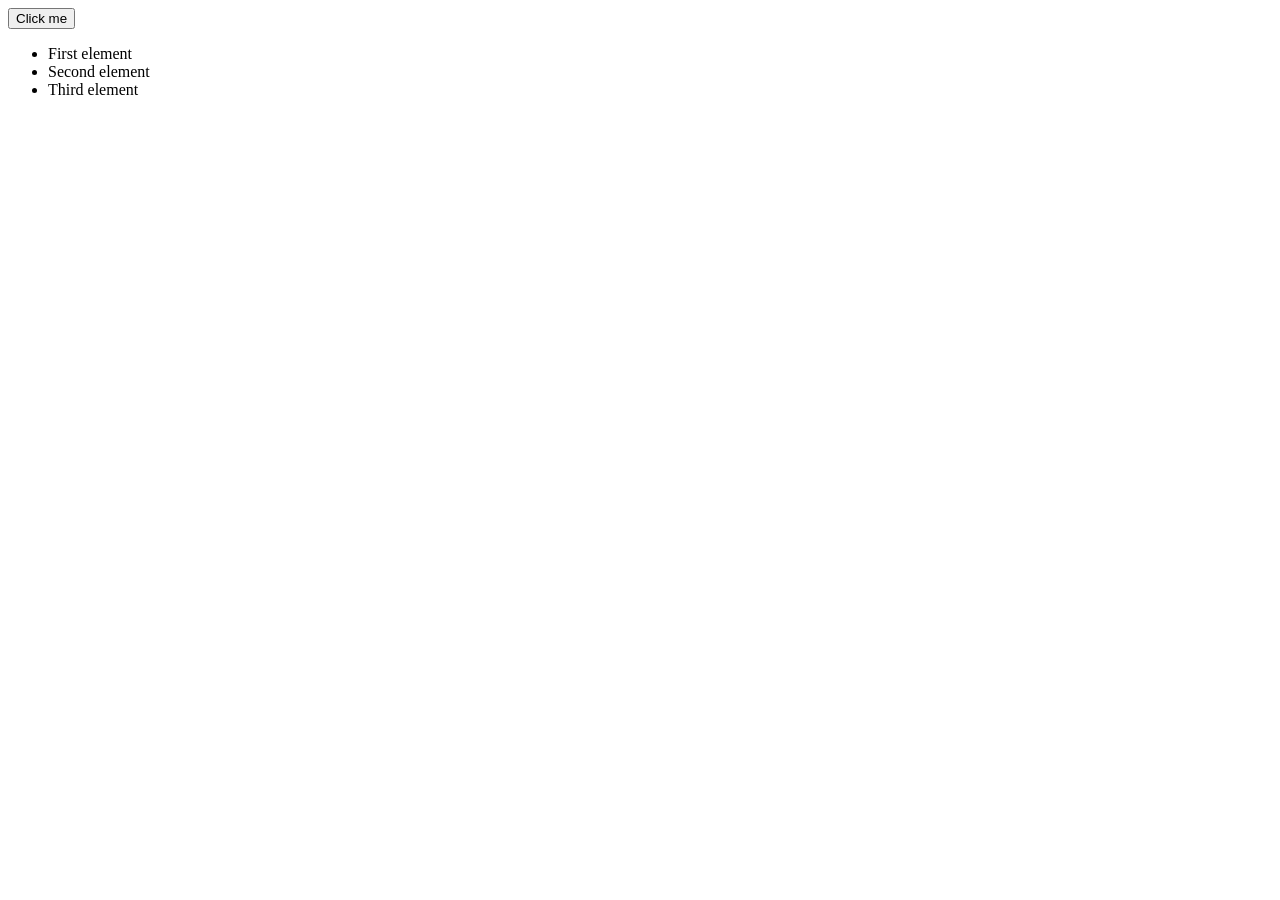
<file: add-li-on-click/index.html>
<!DOCTYPE html>
<html lang="en">
	<head>
		<meta charset="utf-8" />
		<meta name="viewport" content="width=device-width" />
		<title>ADD li ON CLICK</title>
	</head>
	<body>
		<button id="superDuperButton">Click me</button>
		<ul id="myList">
			<li>First element</li>
			<li>Second element</li>
			<li>Third element</li>
		</ul>
		<script src="index.js"></script>
	</body>
</html>
</file>
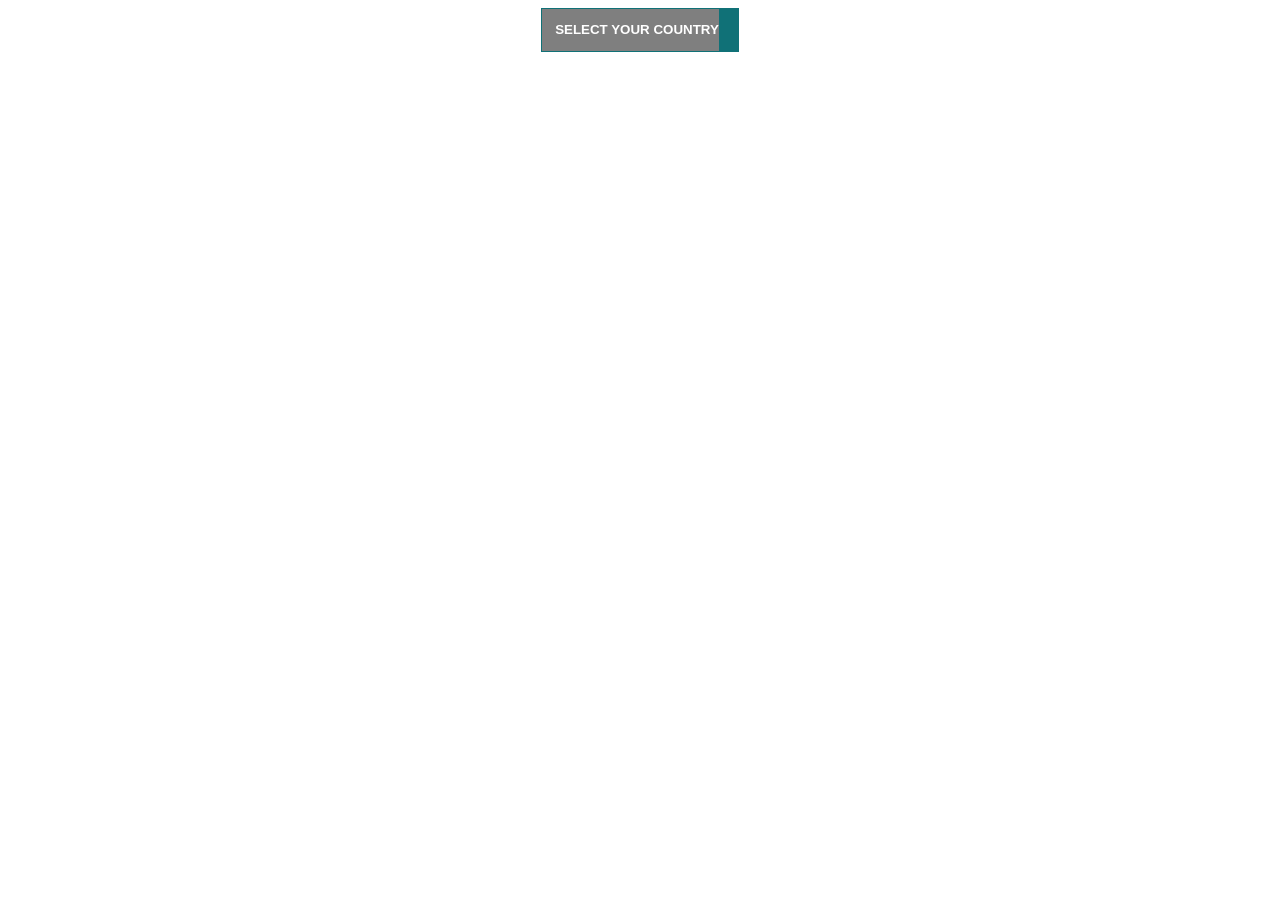
<file: add-options-to-the-select/index.html>
<!DOCTYPE html>
<html lang="en">
	<head>
		<meta charset="utf-8" />
		<meta name="viewport" content="width=device-width" />
		<link rel="stylesheet" type="text/css" href="style.css" />
		<title>ADD OPTIONS TO THE SELECT</title>
	</head>
	<body>
		<select title="select" id="mySelect">
			<option value="-1">Select your country</option>
		</select>
		<script type="text/javascript" src="index.js"></script>
	</body>
</html>
</file>
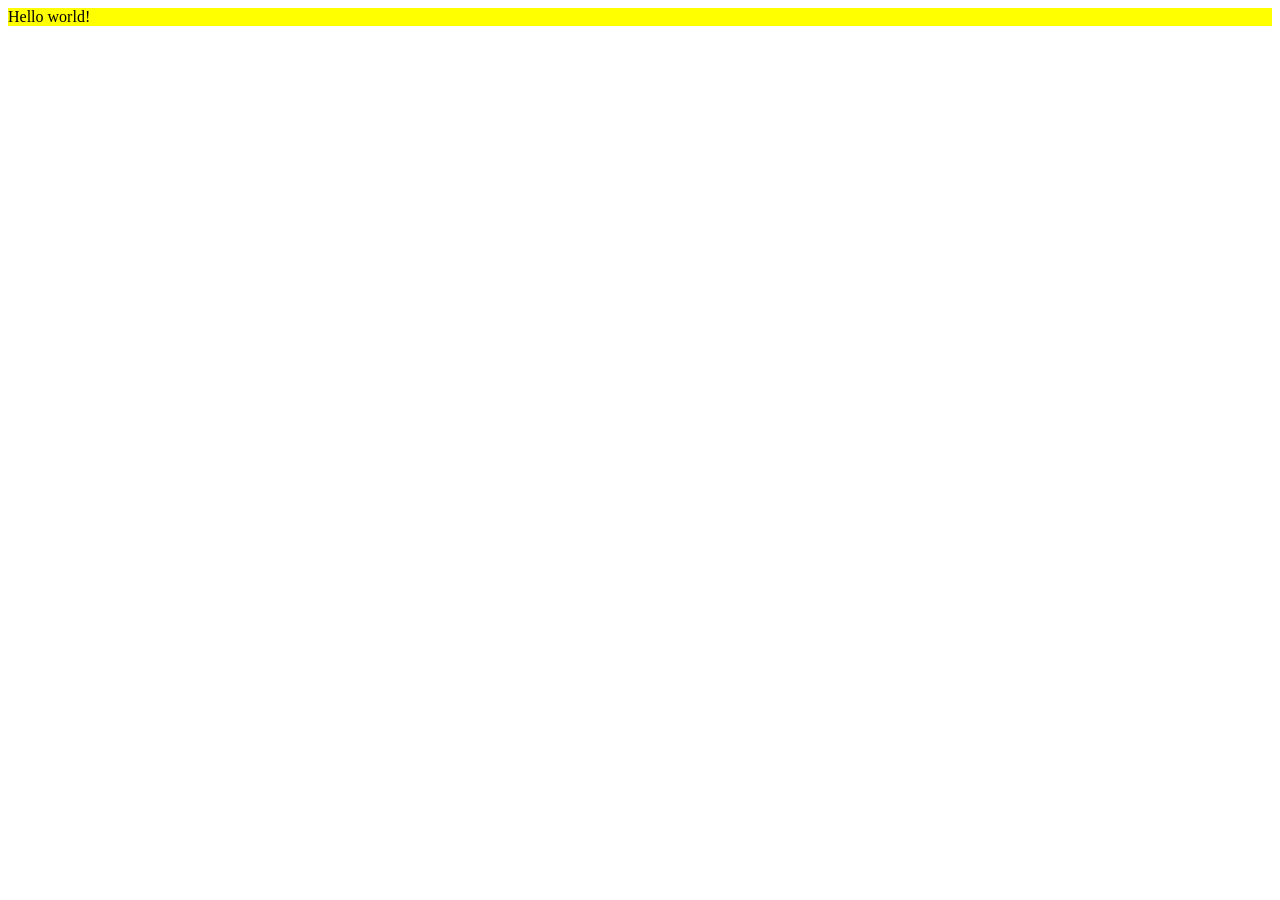
<file: change-div-background/index.html>
<!DOCTYPE html>
<html>
	<head>
		<meta charset="utf-8" />
		<meta name="viewport" content="width=device-width" />
		<link rel="stylesheet" type="text/css" href="style.css" />
		<title>Change div backgound</title>
	</head>
	<body>
		<div id="myDiv">
			Hello world!
		</div>
		<script src="index.js"></script>
	</body>
</html>
</file>
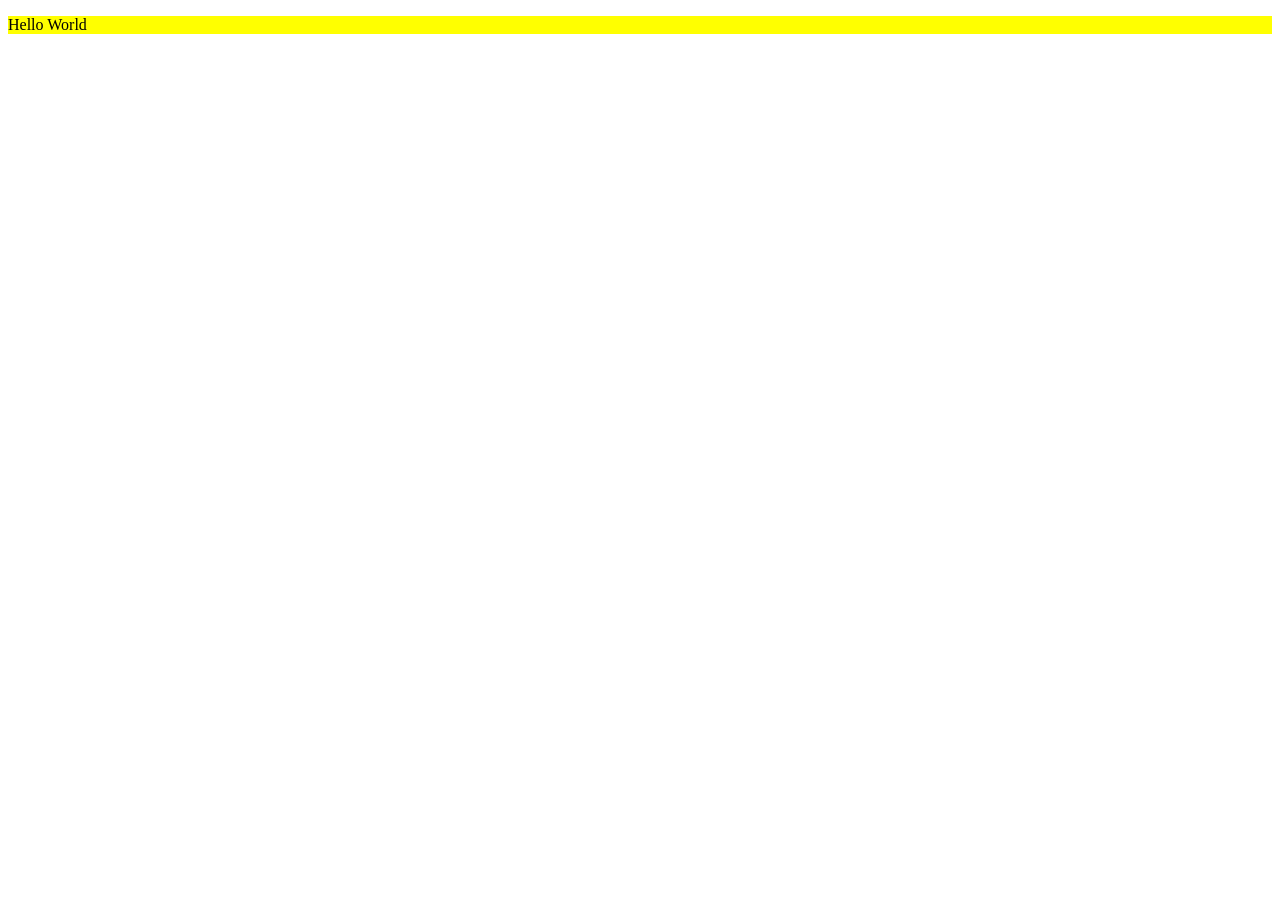
<file: create-dom-element-first/index.html>
<!DOCTYPE html>
<html>
	<head>
		<meta charset="utf-8" />
		<meta name="viewport" content="width=device-width" />
		<title>CREATE DOM ELEMENT (1st)</title>
	</head>
	<body>
		<div id="myDiv"></div>

		<script src="index.js"></script>
	</body>
</html>
</file>
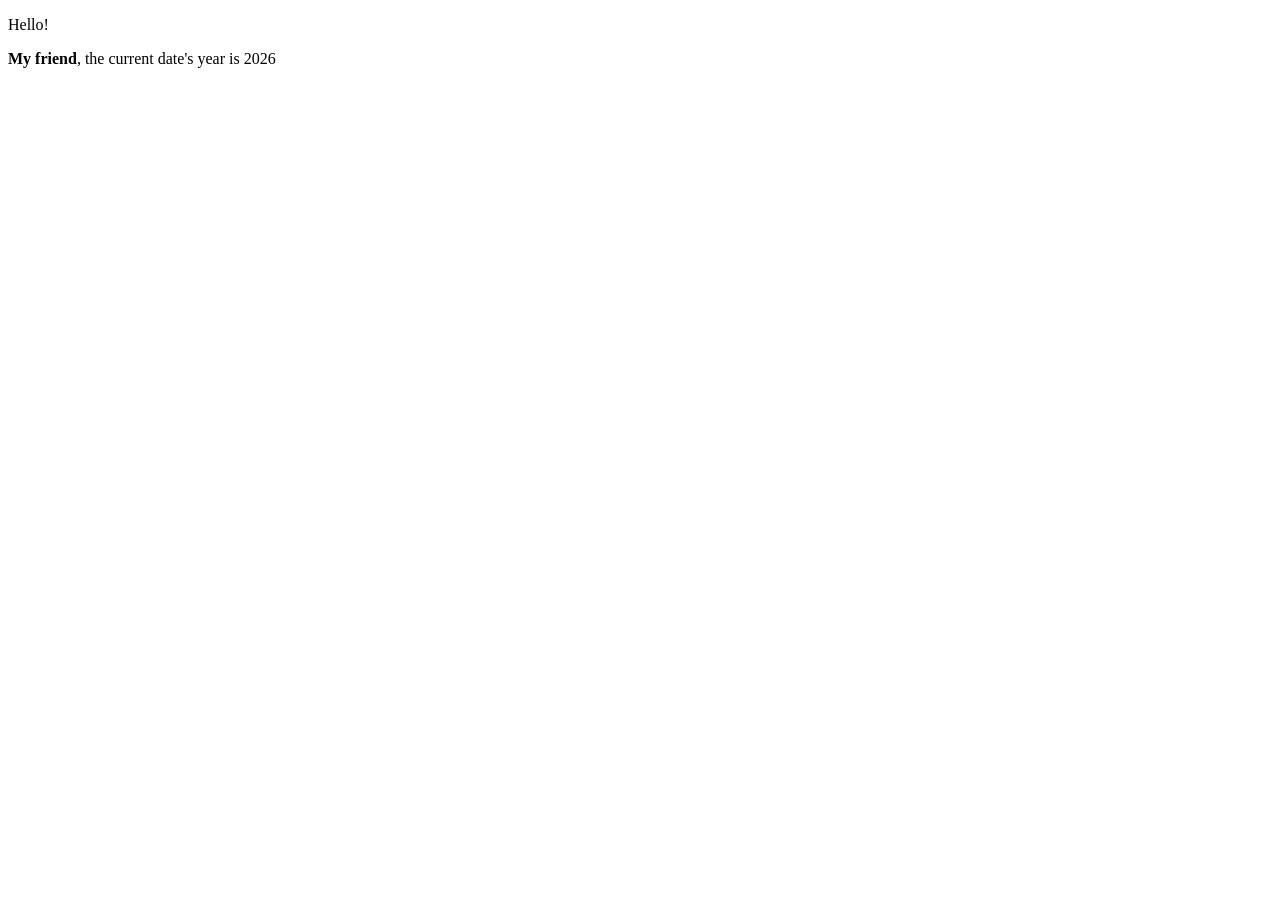
<file: dynamic-html-string/index.html>
<!DOCTYPE html>
<html lang="en">
	<head>
		<meta charset="utf-8" />
		<meta name="viewport" content="width=device-width" />
		<title>DYNAMIC HTML STRING</title>
	</head>
	<body>
		<script type="text/javascript" src="index.js"></script>
	</body>
</html>
</file>
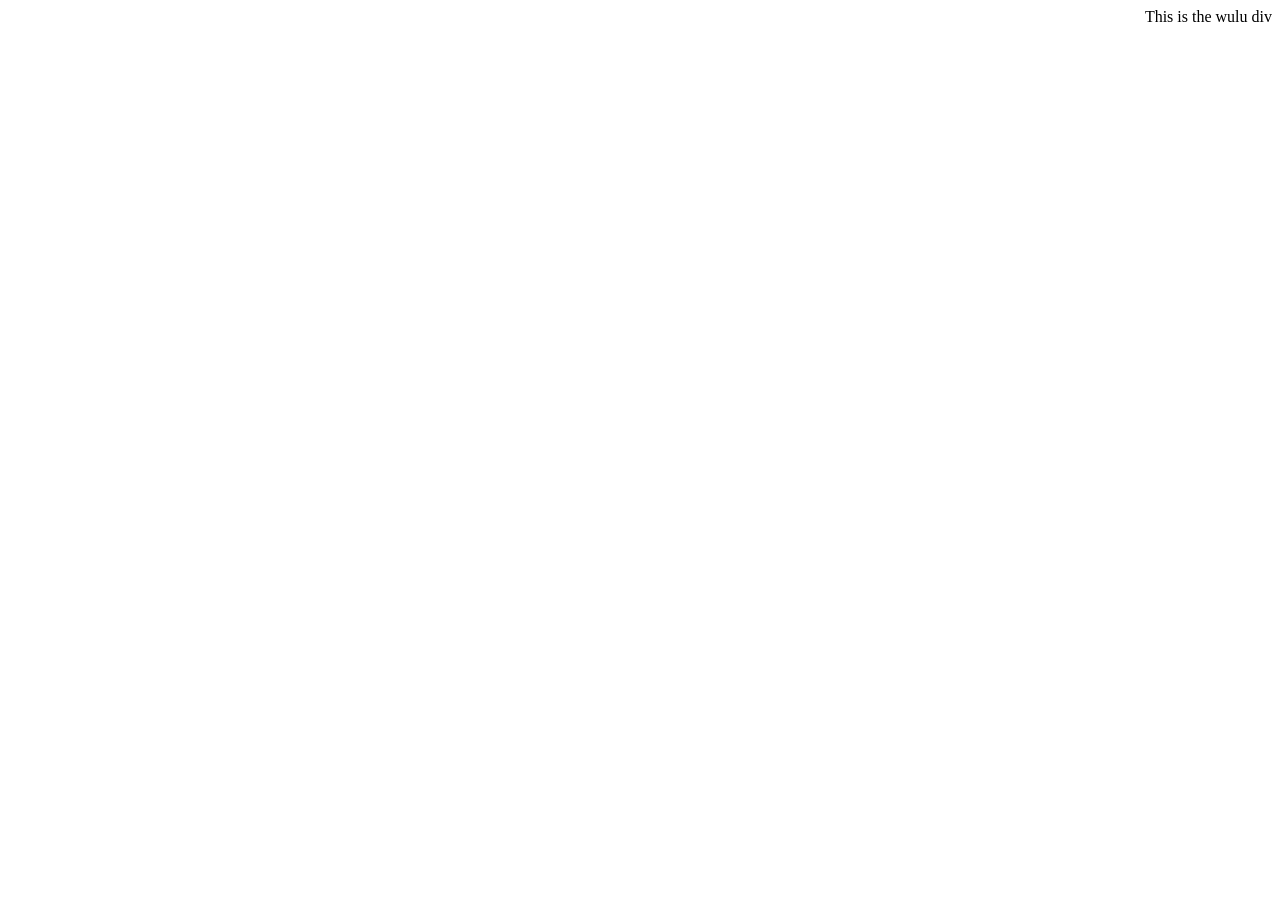
<file: move-dom-element/index.html>
<!DOCTYPE html>
<html>
	<head>
		<meta charset="utf-8" />
		<meta name="viewport" content="width=device-width" />
		<title>MOVE DOM ELEMENT</title>
	</head>
	<body>
		<div id="wulu">
			This is the wulu div
		</div>
    
    <script src="index.js"></script>
	</body>
</html>
</file>
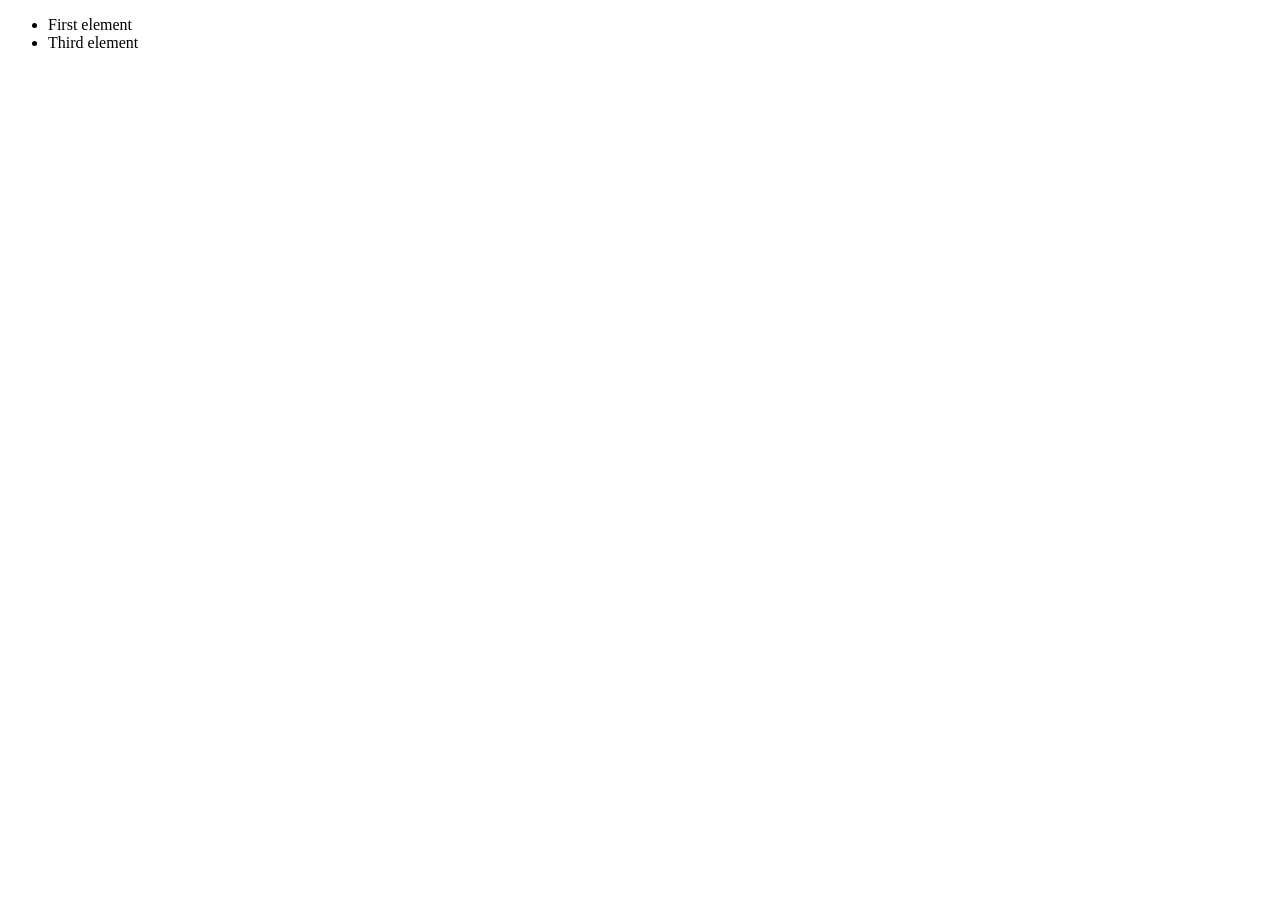
<file: remove-dom-element-second/index.html>
<!DOCTYPE html>
<html lang="en">
	<head>
		<meta charset="UTF-8" />
		<title>REMOVE DOM ELEMENT (Part 2)</title>
	</head>
	<body>
		<ul id="parentLi">
			<li>First element</li>
			<li>Second element</li>
			<li>Third element</li>
		</ul>
		<script src="index.js"></script>
	</body>
</html>
</file>
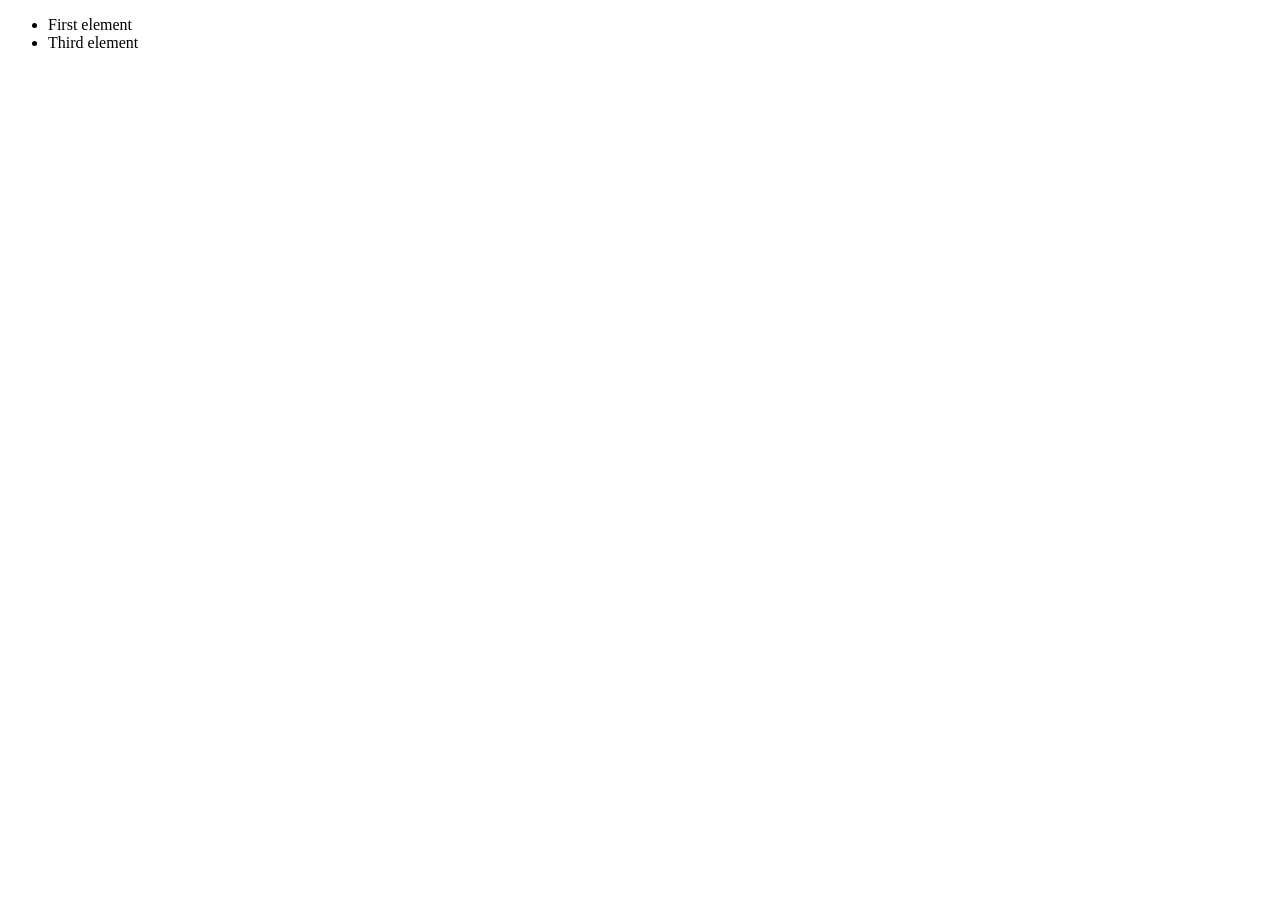
<file: remove-dom-element/index.html>
<!DOCTYPE html>
<html lang="en">
	<head>
		<meta charset="utf-8" />
		<meta name="viewport" content="width=device-width" />
		<title>REMOVE DOM ELEMENT (Part 1)</title>
	</head>
	<body>
		<ul>
			<li>First element</li>
			<li id="secondElement">Second element</li>
			<li>Third element</li>
		</ul>
		<script src="index.js"></script>
	</body>
</html>
</file>
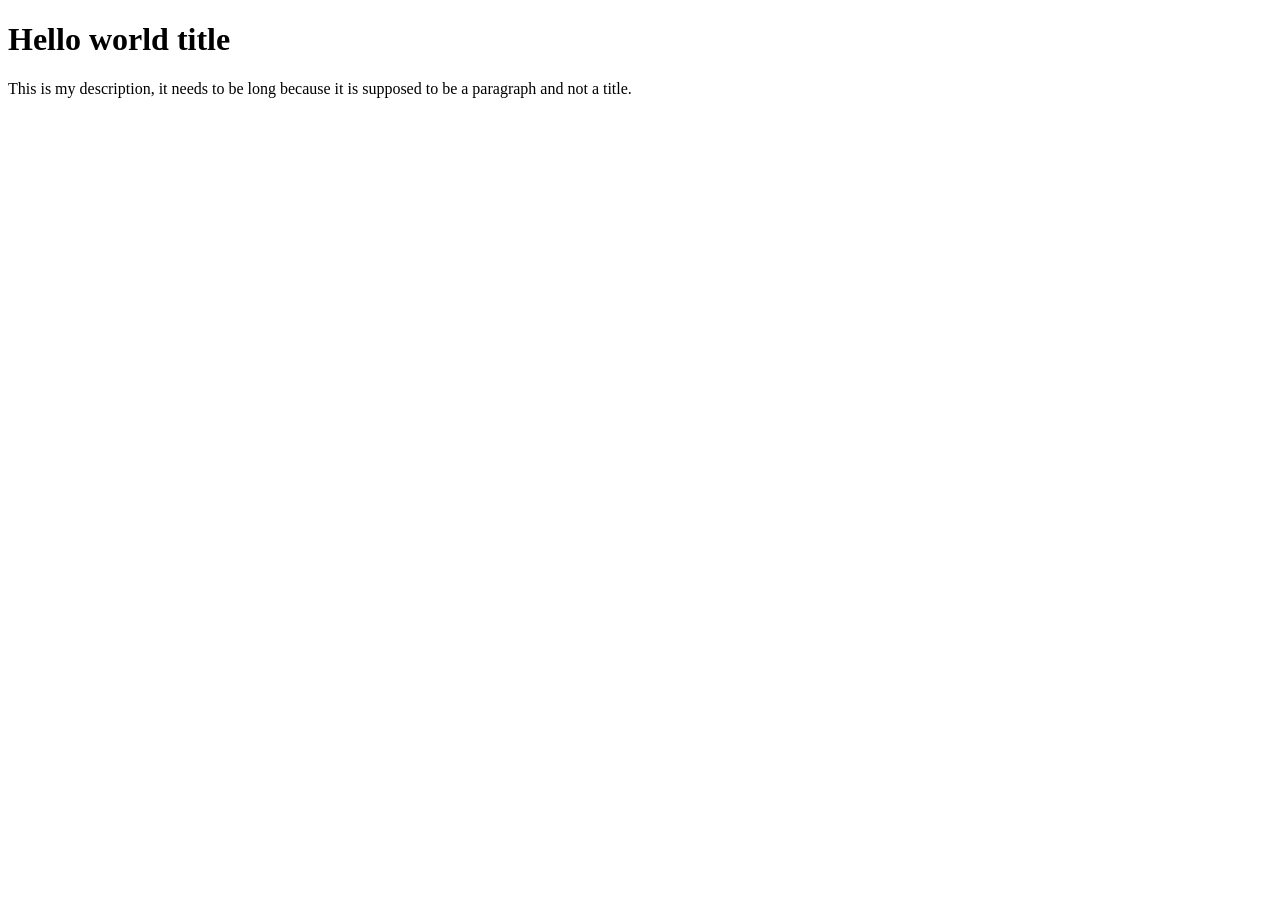
<file: select-dom-element/index.html>
<!DOCTYPE html>
<html>
  <head>
    <meta charset="utf-8" />
    <meta name="viewport" content="width=device-width" />
    <title>SELECT DOM ELEMENT</title>
  </head>
  <body>
    <h1 id="theTitle">Hello world title</h1>
    <p id="theParagraph">
      This is my description, it needs to be long because it is supposed to be a
      paragraph and not a title.
    </p>
    <script src="./index.js"></script>
  </body>
</html>
</file>
<file: add-options-to-the-select/style.css>
@charset "UTF-8";
body {
	text-align: center;
	background-size: cover;
}

select {
	-moz-appearance: none;
	-webkit-appearance: none;
	text-indent: 0.01px;
	text-overflow: "";
	padding: 1em 0 1em 1em;
	border: 1px solid #107177;
	border-radius: 0;
	position: relative;
	border-right-width: 20px;
	background-color: rgba(0, 0, 0, 0.5);
	color: #fff;
	font-weight: bold;
	text-transform: uppercase;
}
select:focus {
	outline: none;
	border-color: #169ca4;
}
</file>
<file: change-div-background/style.css>
#myDiv {
	background: green;
}
</file>
